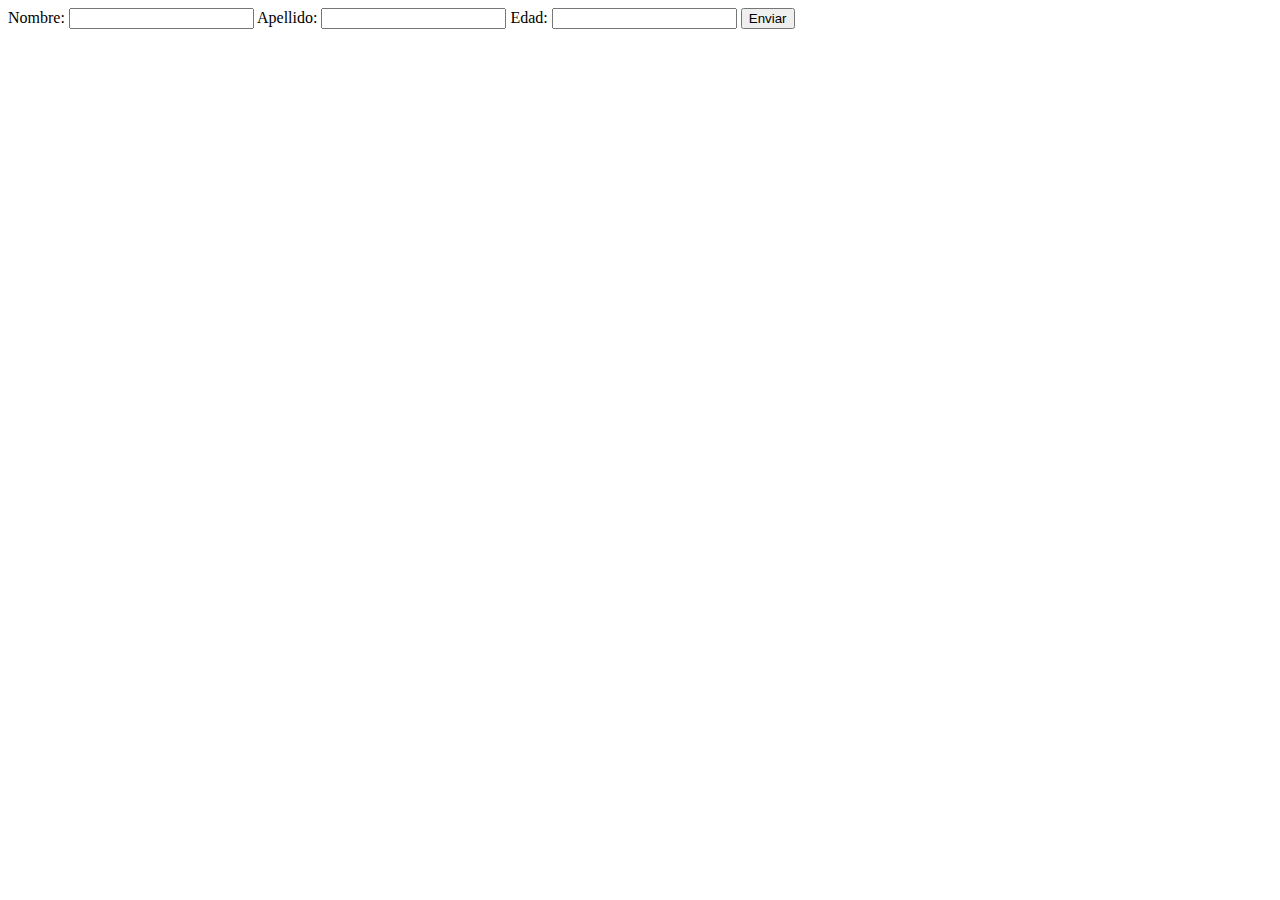
<file: CURSO_JAVASCRIPT/1_INTRODUCCION/index.html>
<!DOCTYPE html>
<html lang="en">

<head>
    <meta charset="UTF-8">
    <meta name="viewport" content="width=device-width, initial-scale=1.0">
    <title>Document</title>
</head>

<body>


    Nombre:
    <input type="text" name="nombre" id="nombre">
    Apellido:
    <input type="text" name="apellido" id="apellido">
    Edad:
    <input type="text" name="edad" id="edad">
    <button onclick="saludar()">Enviar</button>


    <script src="./capturardatos.js"></script>
</body>

</html>
</file>
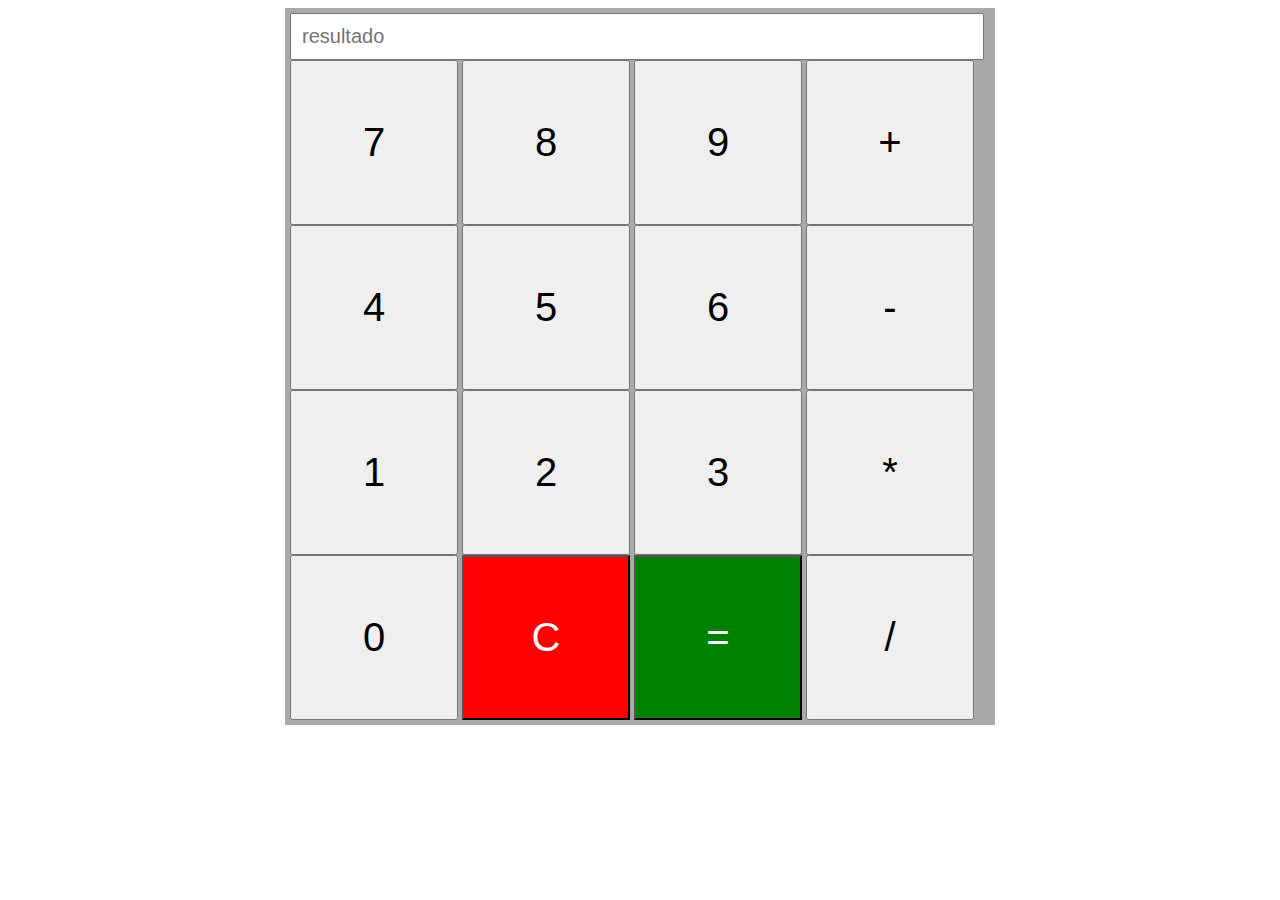
<file: CURSO_JAVASCRIPT/CALCULADORA/index.html>
<!DOCTYPE html>
<html lang="en">

<head>
    <meta charset="UTF-8">
    <meta name="viewport" content="width=device-width, initial-scale=1.0">
    <link rel="stylesheet" href="./assets/css/estilo.css">
    <title>Calculador version 1.0</title>
</head>

<body>
    <div class="cuerpo">
        <input type="text" name="total" id="total" class="total" placeholder="resultado">
        <br>
        <button class="boton" onclick="escribir7()">7</button>
        <button class="boton" onclick="escribir8()">8</button>
        <button class="boton">9</button>
        <button class="boton" onclick="escribirSignoMas()">+</button>
        <br>
        <button class="boton">4</button>
        <button class="boton">5</button>
        <button class="boton">6</button>
        <button class="boton">-</button>
        <br>
        <button class="boton">1</button>
        <button class="boton">2</button>
        <button class="boton">3</button>
        <button class="boton">*</button>
        <br>
        <button class="boton">0</button>
        <button class="boton rojo" onclick="borrar()"> C</button>
        <button class="boton verde" onclick="calcular()"> = </button>
        <button class="boton">/</button>

    </div>


    <script src="./assets/js/funciones.js"></script>
</body>

</html>
</file>
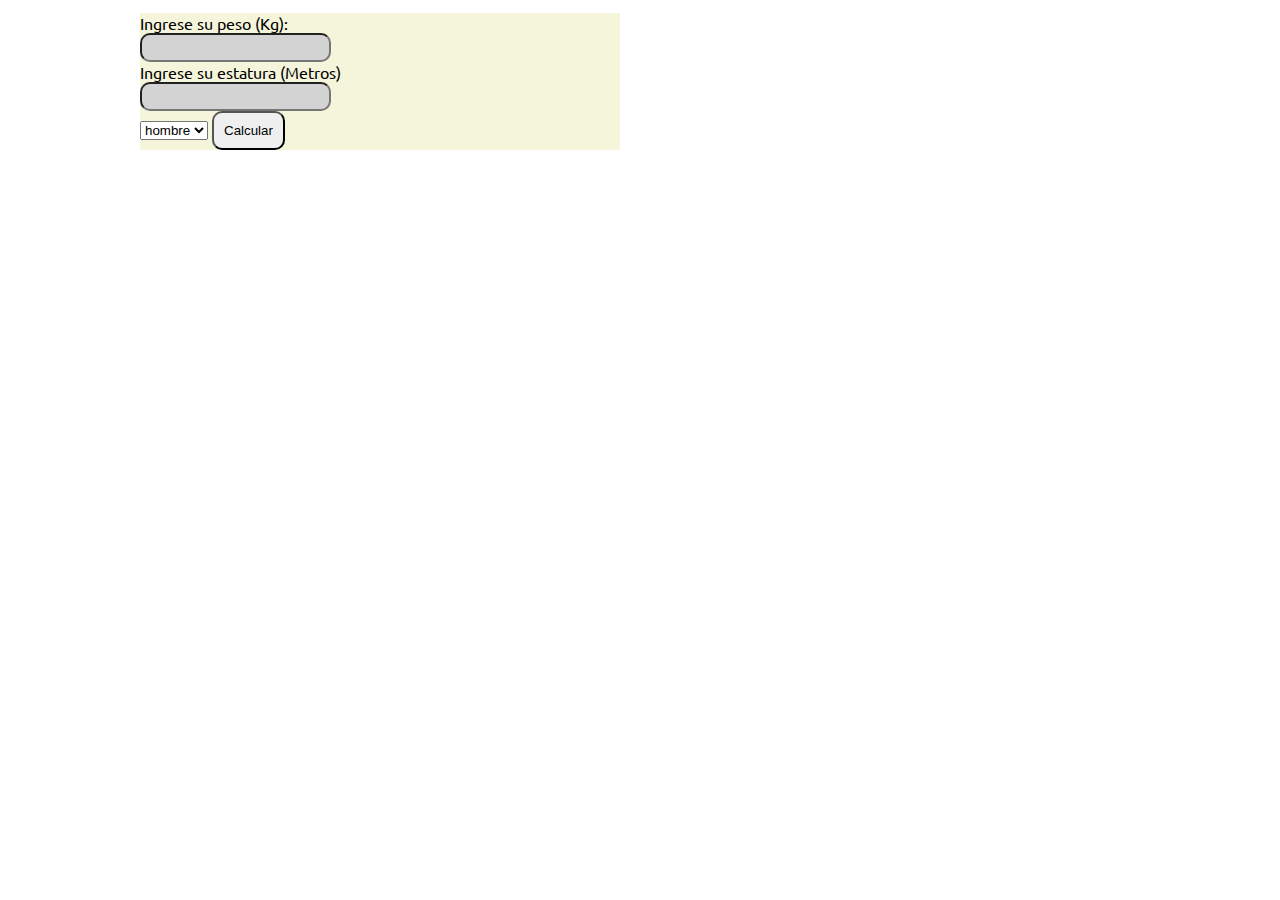
<file: CURSO_JAVASCRIPT/CALCULADORA_IMC/index.html>
<!DOCTYPE html>
<html lang="en">

<head>
    <meta charset="UTF-8">
    <meta name="viewport" content="width=device-width, initial-scale=1.0">

    <title>Calculador de IMC</title>
    <link rel="stylesheet" href="./assets/css/estilo.css">
</head>

<body>
    <div class="contenedor">
        <div class="calculadora">
            <label for="peso">Ingrese su peso (Kg):</label>
            <br>
            <input type="text" name="peso" id="peso">
            <br>
            <label for="estatura">Ingrese su estatura (Metros)</label>
            <br>
            <input type="text" name="estatura" id="estatura">
            <br>
            <select name="sexo" id="sexo">
                <option value="hombre">hombre</option>
                <option value="mujer">mujer</option>
            </select>
            <button type="button" class="boton" onclick="calcularImc()">Calcular</button>
        </div>
        <div class="resultado" id="resultado"></div>

    </div>

    <script src="./assets/js/imc.js"></script>
</body>

</html>
</file>
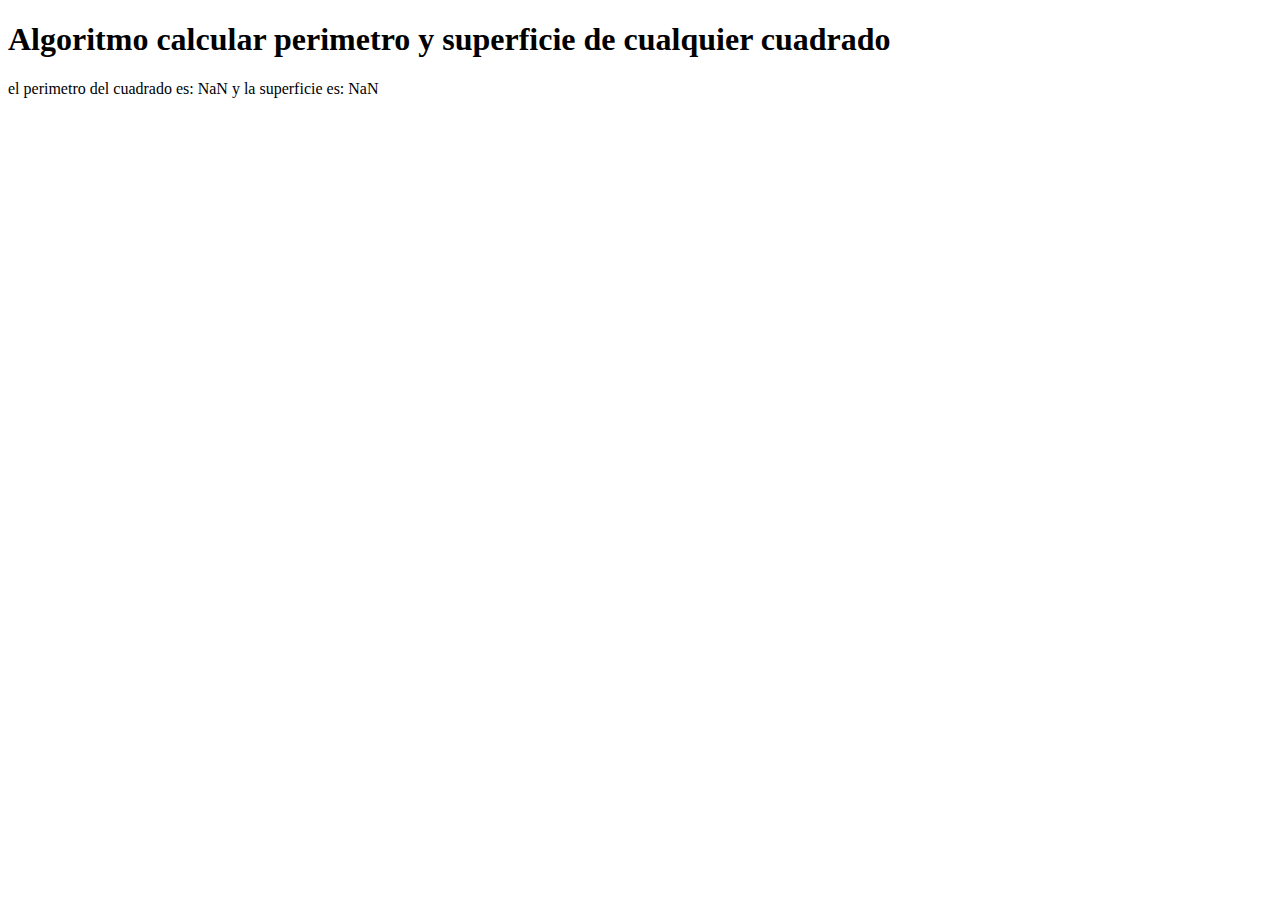
<file: CURSO_JAVASCRIPT/TALLER1/index.html>
<!DOCTYPE html>
<html lang="en">

<head>
    <meta charset="UTF-8">
    <meta name="viewport" content="width=device-width, initial-scale=1.0">
    <title>Document</title>
</head>

<body>
    <h1>Algoritmo calcular perimetro y superficie de cualquier cuadrado</h1>

    <script src="./ejercicio2.js"></script>
</body>

</html>
</file>
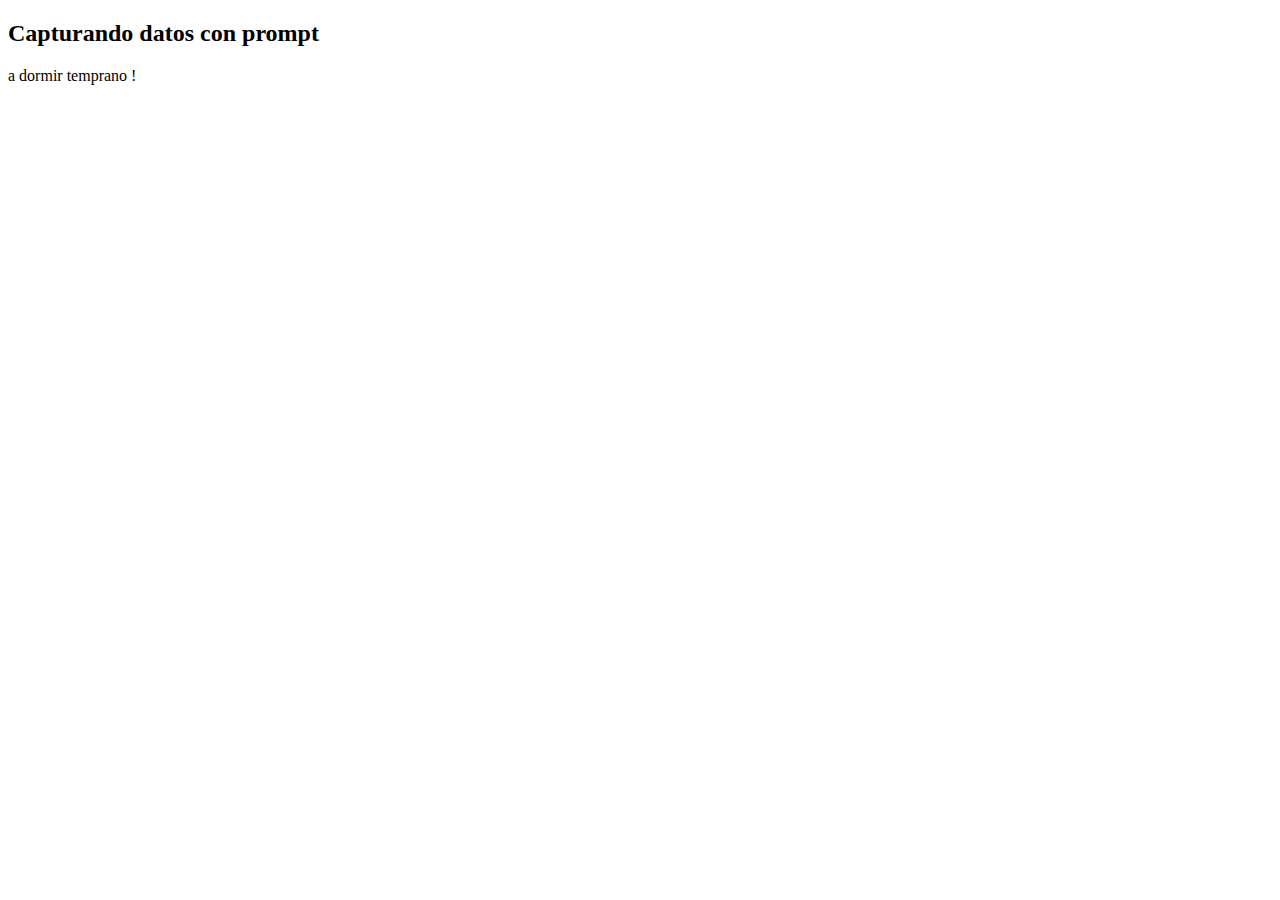
<file: CURSO_JAVASCRIPT/1_INTRODUCCION/capturabasica.html>
<!DOCTYPE html>
<html lang="en">

<head>
    <meta charset="UTF-8">
    <meta name="viewport" content="width=device-width, initial-scale=1.0">
    <title>Document</title>
</head>

<body>
    <h2> Capturando datos con prompt</h2>

    <script src="./ejemploconfirm.js"></script>
</body>

</html>
</file>
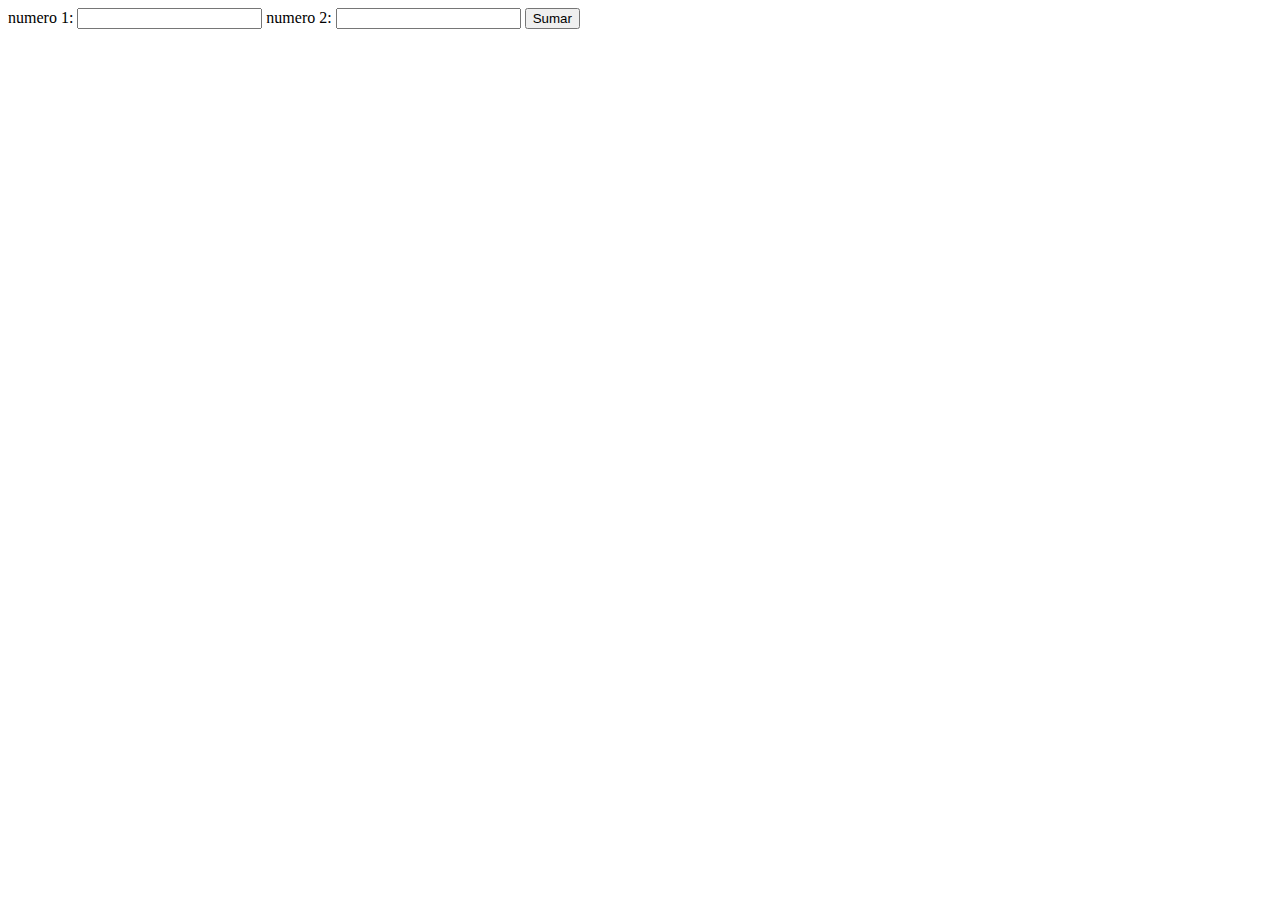
<file: CURSO_JAVASCRIPT/1_INTRODUCCION/sumar.html>
<!DOCTYPE html>
<html lang="en">

<head>
    <meta charset="UTF-8">
    <meta name="viewport" content="width=device-width, initial-scale=1.0">
    <title>Document</title>
</head>

<body>
    numero 1:
    <input type="text" name="numero1" id="numero1">
    numero 2:
    <input type="text" name="numero2" id="numero2">
    <button onclick="sumar()"> Sumar</button>


    <script src="./capturadatos2.js"></script>
</body>

</html>
</file>
<file: CURSO_JAVASCRIPT/CALCULADORA/assets/css/estilo.css>
.cuerpo {
    background-color: darkgray;
    padding: 5px;
    width: 700px;
    margin: 0 auto;
}

.total {
    padding: 10px;
    width: 670px;
    font-size: 20px;
    color: blue;
}

.boton {
    width: 168px;
    height: 165px;
    font-size: 40px;
}

.rojo {
    background-color: red;
    color: white
}

.verde {
    background-color: green;
    color: white
}
</file>
<file: CURSO_JAVASCRIPT/CALCULADORA_IMC/assets/css/estilo.css>
@import url('https://fonts.googleapis.com/css2?family=Ubuntu:ital,wght@0,300;0,400;0,500;0,700;1,300;1,400;1,500;1,700&display=swap');


.contenedor {
    margin: 0 auto;
    width: 1000px;
    padding: 5px;

    height: 500px;
    font-family: "Ubuntu", sans-serif;
    font-weight: 400;
    font-style: normal;
}

.calculadora {
    width: 480px;
    background-color: beige;
    float: left;

}

.resultado {
    width: 480px;
    background-color: aqua;
    float: left;
}

input[type="text"] {
    padding: 5px;
    border-radius: 10px;
    background-color: lightgray;
    color: blue;
}

.boton {
    padding: 10px;
    border-radius: 10px;
}
</file>
